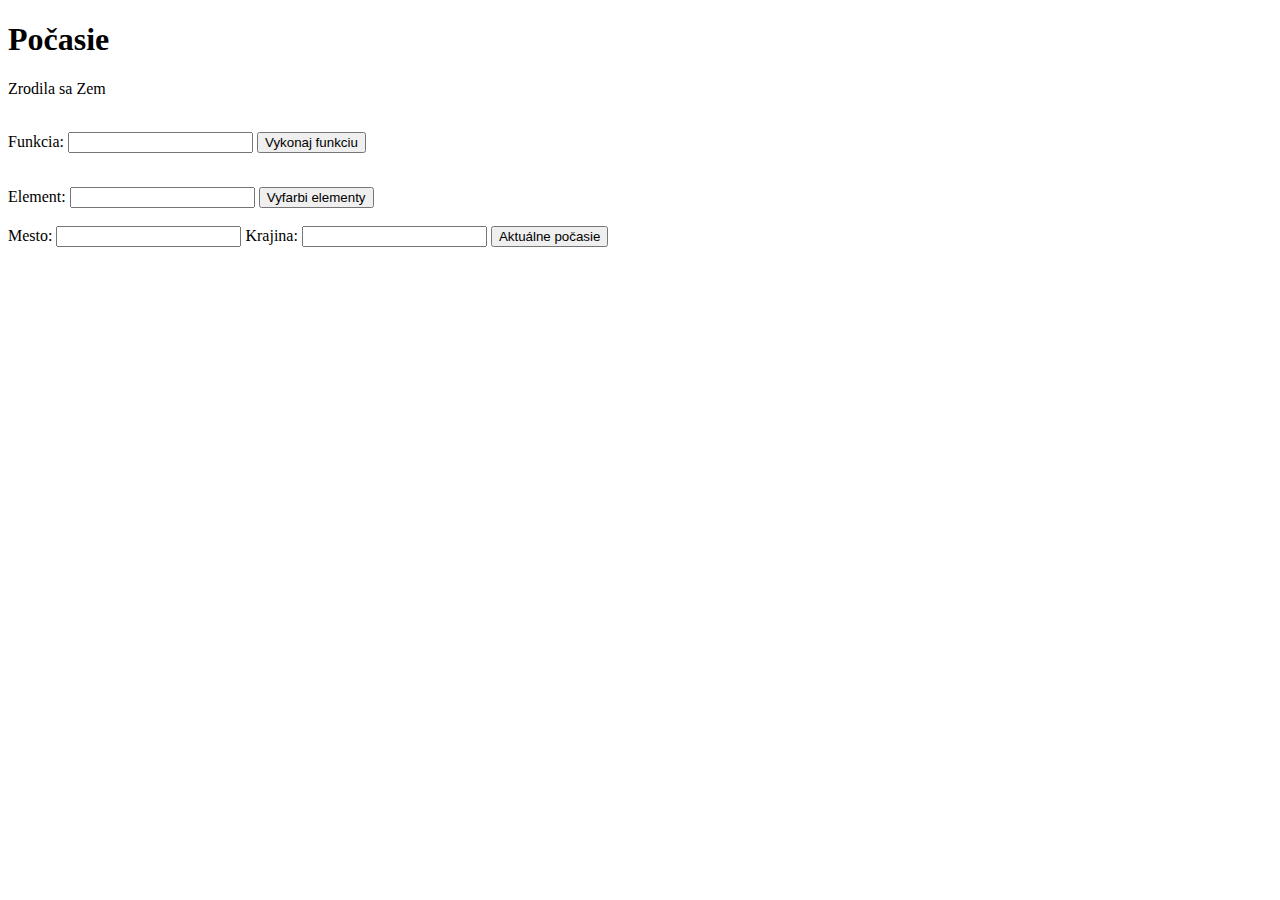
<file: index.html>
<!DOCTYPE html>
<html lang="en">

<head>
    <meta charset="UTF-8">
    <meta name="viewport" content="width=device-width, initial-scale=1.0">
    <link rel="stylesheet" href="style.css">
    <script type="module" src='main.js'></script>
    <title>Weather</title>
</head>

<body>
    <h1>Počasie</h1>
    <p id="news"> Zrodila sa Zem</p><br>
    <form id="exerciseForm">
        <label for="function-name">Funkcia:</label>
        <input type="text" id="function-name">
        <button type="submit"> Vykonaj funkciu</button>
    </form>
    <p id="exercise"></p><br>
    <form id="colorForm">
        <label for="element-name">Element:</label>
        <input type="text" id="element-name">
        <button type="submit"> Vyfarbi elementy</button>
    </form>
    <br>
    <form id="weatherForm">
        <label for="city">Mesto:</label>
        <input type="text" id="city" name="city">
        <label for="country">Krajina:</label>
        <input type="text" id="country" name="country">
        <button type="submit">Aktuálne počasie</button>        
    </form>
    <br>
    <div id="cards-row" class="row"></div>
</body>

</html>
</file>
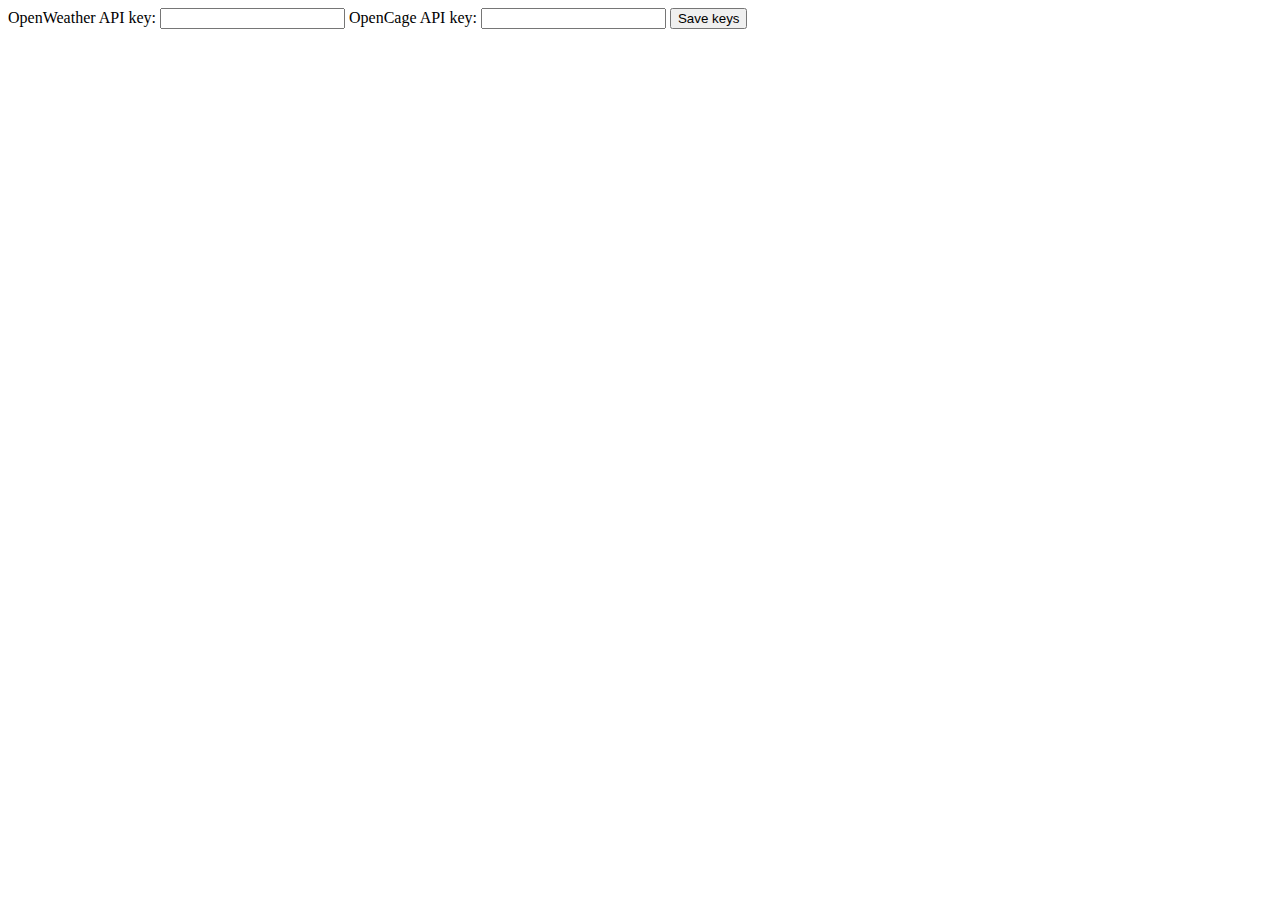
<file: options.html>
<!DOCTYPE html>
<html>

<head>
    <title>Weather Options</title>
    <meta charset="utf-8">
    <meta name="viewport" content="width=device-width, initial-scale=1">
</head>

<body>
    <form id="optionsForm">
        <label for="weatherKey">OpenWeather API key:</label>
        <input type="text" id="weatherKey" name="OpenWeather API key">
        <label for="geoKey">OpenCage API key:</label>
        <input type="text" id="geoKey" name="OpenCage API key">
        <button type="button" id="submitOptions">Save keys</button>
    </form>
    <div id="status"></div>
    <script src="options.js"></script>
</body>

</html>
</file>
<file: style.css>
* {
    box-sizing: border-box;
  }
  
  .card {
    float: left;
    width: 10em;
    padding: 0.5em;
    border-style: solid;
    border-radius: 1em;
    border-width: 0.5em;
    border-color: darkgreen;
    text-align: center;
    margin: 0.5em;
  }
  
  /* Clear floats after the columns */
  .row:after {
    content: "";
    display: table;
    clear: both;
  }

.weather-icon {
    max-height: 5em;
    max-width: 5em;    
}
</file>
